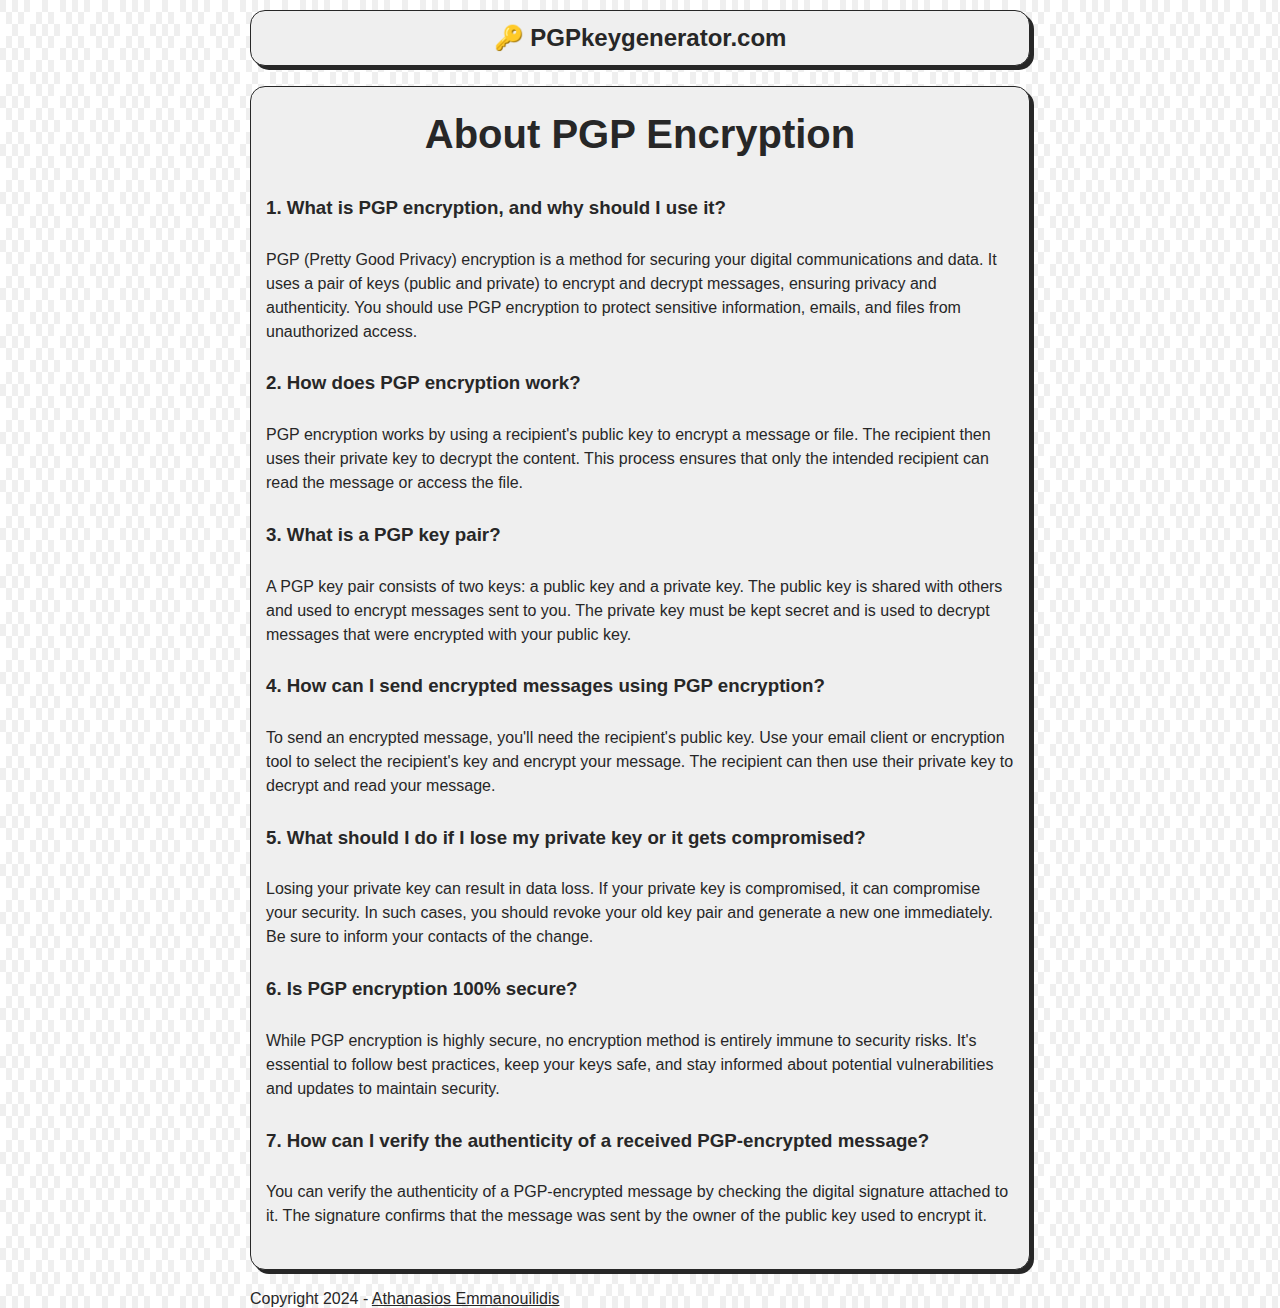
<file: about-pgp-encryption.html>
<!DOCTYPE html>
<html lang="en">

<head>
    <title>PGPkeygenerator.com - Generate OpenPGP keys online securely - About Encryption</title>
    <meta charset="UTF-8">
    <meta name="author" content="Athanasios Emmanouilidis">
    <meta name="keywords" content="PGP, key generator, cryptography">
    <meta name="robots" content="index, follow">
    <meta name="viewport" content="width=device-width, initial-scale=1">
    <meta name="theme-color" content="#272727">
    <meta name="apple-mobile-web-app-status-bar-style" content="#272727">
    <meta name="description" content="PGPkeygenerator.com is a free, online and secure PGP key generator.">

    <!-- Open Graph Meta Tags for social media sharing -->
    <meta property="og:title" content="PGPkeygenerator.com - Generate OpenPGP keys online securely">
    <meta property="og:description" content="Generate OpenPGP keys online securely.">
    <meta property="og:url" content="https://pgpkeygenerator.com">
    <meta property="og:type" content="website">

    <!-- Twitter Card Meta Tags for Twitter sharing -->
    <meta name="twitter:title" content="PGPkeygenerator.com - Generate OpenPGP keys online securely">
    <meta name="twitter:description" content="Generate OpenPGP keys online securely.">

    <style>
        body {
            width: 780px;
            margin: auto;
            background-color: #ffffff;
            background-image: url("data:image/svg+xml,%3Csvg width='60' height='48' viewBox='0 0 60 48' xmlns='http://www.w3.org/2000/svg'%3E%3Cg id='Page-1' fill='none' fill-rule='evenodd'%3E%3Cg id='fancy-rectangles' fill='%23efefef' fill-opacity='1'%3E%3Cpath d='M6 12h6v12H6V12zm12 0h6v12h-6V12zm6-12h6v12h-6V0zM12 0h6v12h-6V0zm0 24h6v12h-6V24zM0 0h6v12H0V0zm6 36h6v12H6V36zm12 0h6v12h-6V36zm12-12h6v12h-6V24zM42 0h6v12h-6V0zm-6 12h6v12h-6V12zm12 0h6v12h-6V12zM36 36h6v12h-6V36zm12 0h6v12h-6V36zm-6-12h6v12h-6V24zm12 0h6v12h-6V24z'/%3E%3C/g%3E%3C/g%3E%3C/svg%3E");
            font-family: 'Inter', 'Inter', Helvetica, sans-serif;
            color: #272727;
        }

        a {
            color: #272727;
        }

        a:visited {
            color: #272727;
        }

        h2 {
            display: block;
            font-size: 1.17em;
            margin-block-start: 1em;
            margin-block-end: 1em;
            margin-inline-start: 0px;
            margin-inline-end: 0px;
            font-weight: bold;

        }

        textarea {
            resize: none;
            border: 1px solid #272727;
            padding: 10px;
            border-radius: 15px;
        }

        .button-holder {
            margin: 10px 0px 10px 0px;
        }

        button {
            padding: 10px;
            border-radius: 15px;
            border: 1px solid #272727;
            padding: 0.75rem 1.25rem;
            border-radius: 10rem;
            text-transform: uppercase;
            font-size: 1rem;
            letter-spacing: 0.15rem;
            transition: all 0.3s;
            position: relative;
            overflow: hidden;
            box-shadow: 2px 2px #272727;
        }

        .title {
            margin: 0px;
            margin-bottom: 10px;
            font-size: 24px;
        }

        #keys-holder {
            padding: 0px 40px 20px 40px;
            border: 1px solid #272727;
            border-radius: 15px;
            background-color: #efefef;
            box-shadow: 4px 4px;
            width: 340px;
            float: right;
        }

        .copy-button {
            /* background: linear-gradient(90deg, rgb(255 255 255) 0%, rgb(14 233 195) 0%, rgb(14 233 195) 100%); */
            color: #272727;
        }

        .download-button {
            background: linear-gradient(90deg, rgb(255 255 255) 0%, rgb(255, 102, 0) 0%, rgb(255, 102, 0) 100%);
            color: white;
        }

        #title-holder {
            background-color: #efefef;
            padding: 15px;
            text-align: left;
            border-radius: 15px;
            border: 1px solid #272727;
            box-shadow: 4px 4px;
            line-height: 150%;
        }

        #parameters-holder,
        #faq-holder {
            background-color: #efefef;
            padding: 15px;
            margin: 20px 0px;
            text-align: left;
            border-radius: 15px;
            border: 1px solid #272727;
            box-shadow: 4px 4px;
        }

        #faq-holder p {
            padding: 10px 0px;
            line-height: 1.5;
        }

        #faq-holder li {
            padding: 8px;
            line-height: 1.5;
        }

        #copyright-holder {
            margin-top: 10px;
        }

        html .popup-body {
            text-align: left;
        }

        html .popup-body p {
            margin: 5px;
        }

        html .popup.about .popup-body {
            font-size: unset;
            margin-bottom: 15px;
        }

        html .popup.about .popup-content {
            background-color: #ffffff;
            width: min(600px, 90vw);
        }

        html .popup-title {
            margin-top: 22px;
            font-size: min(20px, 11vw);
            font-weight: 600;
        }

        #parameters-holder label {
            display: block;
            margin: 5px 0px;
        }

        #generate-keys-button {
            padding: 48px;
            border: 1px solid gray;
            margin: 20px 0px;
            color: white;
            background: #272727;
        }

        #parameters-holder select,
        #parameters-holder input {
            padding: 5px;
            border: 1px solid #272727;
            border-radius: 5px;
        }

        #parameters-holder div {
            margin-bottom: 10px;
        }

        #generate-key-button-holder {
            margin: auto;
            display: flex;
            align-items: center;
            justify-content: center;
        }

        #textinput-holder {
            margin: auto;
            width: 186px;
        }

        #parameters-holder select {
            width: 107%;
        }

        #parameters-holder input {
            width: 100%;
        }

        .key-size-select-holder {
            display: none;
        }

        #title-and-parameters-holder {
            width: 340px;
            float: left;
        }

        @media (max-width: 768px) {

            body {
                width: 100%;
                padding: 10px;
            }

            #keys-holder {
                padding: 0px 40px 20px 40px;
                border: 1px solid #272727;
                border-radius: 15px;
                background-color: #efefef;
                box-shadow: 4px 4px;
                width: 85%;
                float: left;
            }

            #faq-holder {
                width: 84%;
            }

            #title-and-parameters-holder {
                width: 85%;
                float: left;
            }

            #title-holder {
                width: 84%;
            }

            #parameters-holder {
                width: 100%;
            }

            #copyright-holder {
                margin-top: 10px;
                margin-bottom: 10px;
                float: left;
            }

            #keys-holder-parent {
                width: 85%;
                float: left;
            }

            textarea {
                width: 100%;
            }

            #keys-holder button {
                padding: 0.5rem 0.5rem;
            }

        }
    </style>

    <script type="application/ld+json">
        {
            "@context": "http://schema.org",
            "@type": "WebSite",
            "name": "PGPkeygenerator.com",
            "url": "https://www.pgpkeygenerator.com/",
            "description": "Generate OpenPGP keys online securely."
        }
    </script>

</head>

<body>

    <div id="title-holder" style="margin-top:10px;">
        <h1 class="title" style="margin-bottom:0px;text-align: center;"><a href="/" style="text-decoration: none;">🔑
                PGPkeygenerator.com</a></h1>
    </div>

    <div id="faq-holder">

        <h2 style="font-size: 40px;text-align: center;margin-top: 10px;">About PGP Encryption</h2>
        <h3>1. What is PGP encryption, and why should I use it?</h3>

        <p>PGP (Pretty Good Privacy) encryption is a method for securing your digital communications and data. It uses a
            pair of keys (public and private) to encrypt and decrypt messages, ensuring privacy and authenticity. You
            should
            use PGP encryption to protect sensitive information, emails, and files from unauthorized access.</p>

        <h3>2. How does PGP encryption work?</h3>

        <p>PGP encryption works by using a recipient's public key to encrypt a message or file. The recipient then uses
            their private key to decrypt the content. This process ensures that only the intended recipient can read the
            message or access the file.</p>

        <h3>3. What is a PGP key pair?</h3>

        <p>A PGP key pair consists of two keys: a public key and a private key. The public key is shared with others and
            used to encrypt messages sent to you. The private key must be kept secret and is used to decrypt messages
            that
            were encrypted with your public key.</p>

        <h3>4. How can I send encrypted messages using PGP encryption?</h3>

        <p>To send an encrypted message, you'll need the recipient's public key. Use your email client or encryption
            tool to select the recipient's key and encrypt your message. The recipient can then use their private key to
            decrypt and read your message.</p>

        <h3>5. What should I do if I lose my private key or it gets compromised?</h3>

        <p>Losing your private key can result in data loss. If your private key is compromised, it can compromise your
            security. In such cases, you should revoke your old key pair and generate a new one immediately. Be sure to
            inform your contacts of the change.</p>

        <h3>6. Is PGP encryption 100% secure?</h3>

        <p>While PGP encryption is highly secure, no encryption method is entirely immune to security risks. It's
            essential to follow best practices, keep your keys safe, and stay informed about potential vulnerabilities
            and updates
            to maintain security.</p>

        <h3>7. How can I verify the authenticity of a received PGP-encrypted message?</h3>

        <p>You can verify the authenticity of a PGP-encrypted message by checking the digital signature attached to it.
            The signature confirms that the message was sent by the owner of the public key used to encrypt it.</p>

    </div>

    </div>

    </div>

    <div id="copyright-holder">Copyright 2024 - <a href="https://emman.dev">Athanasios Emmanouilidis</a></div>

</body>

</html>
</file>
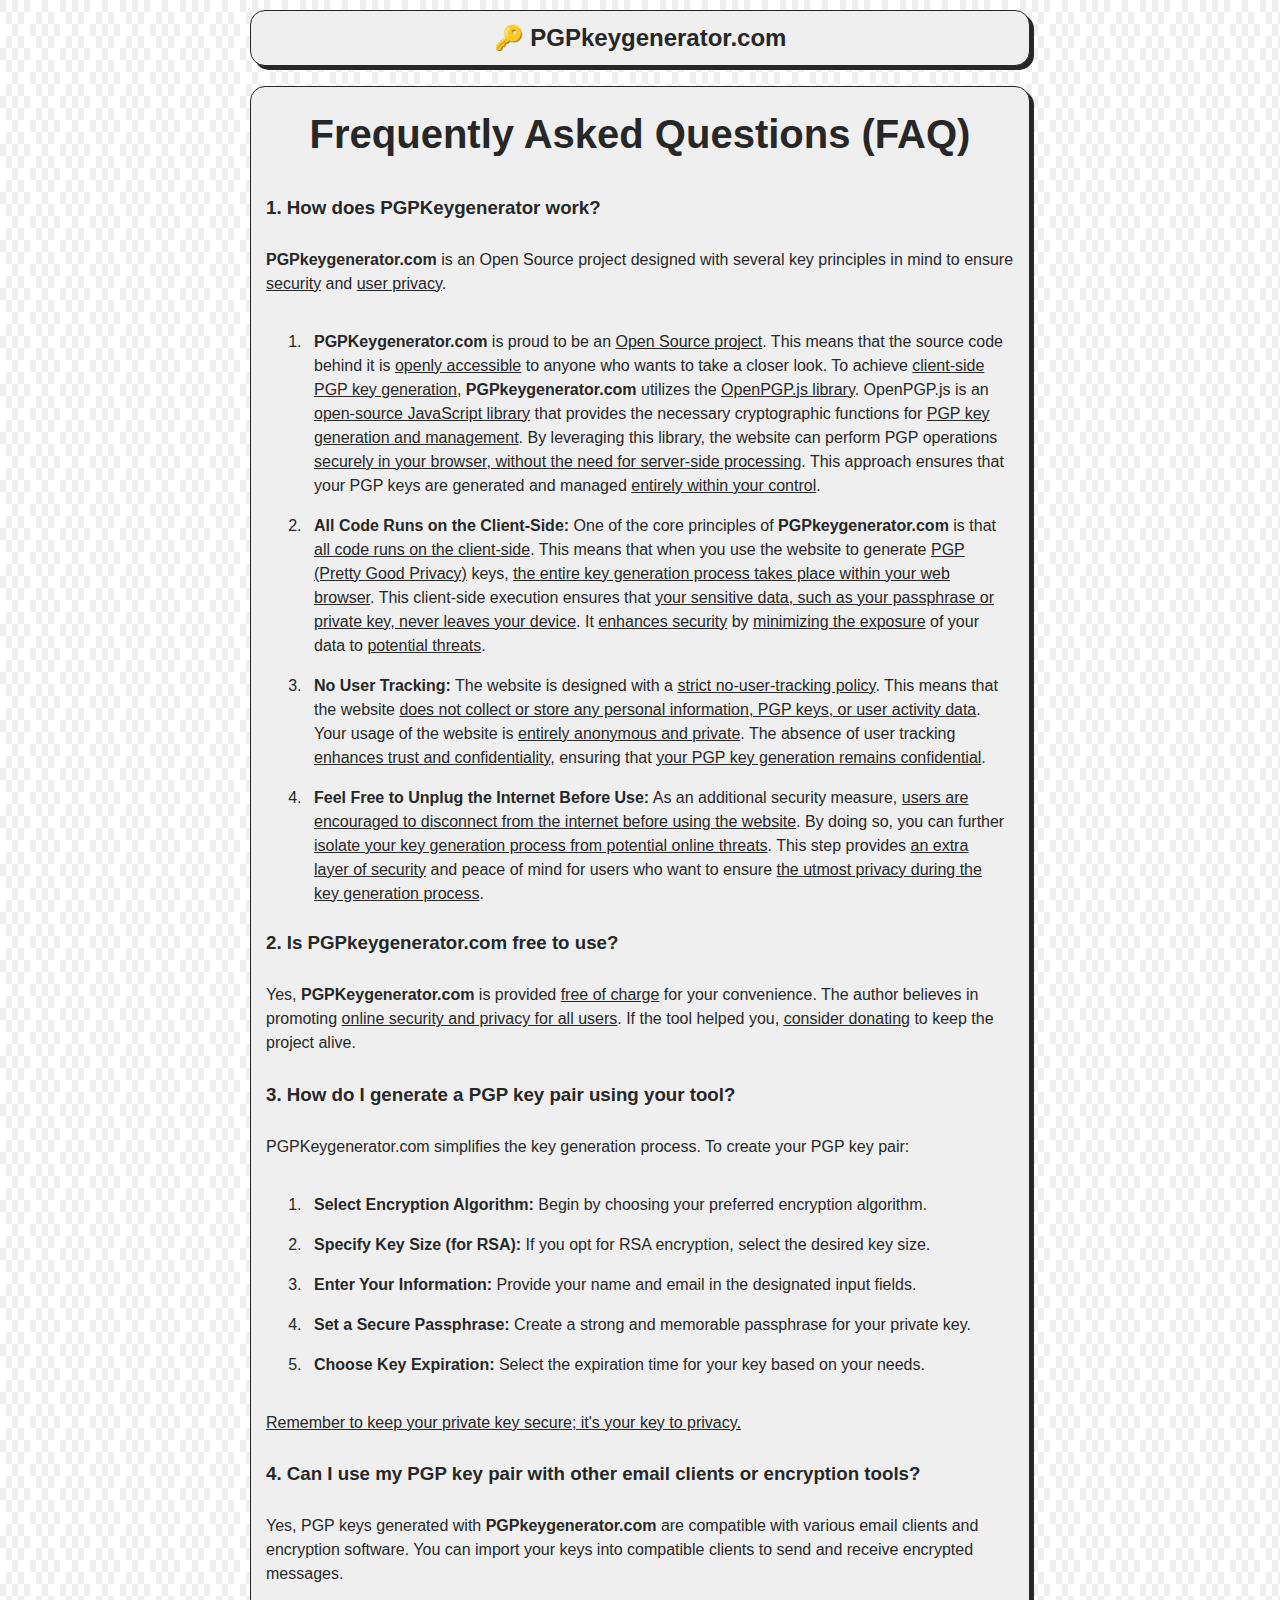
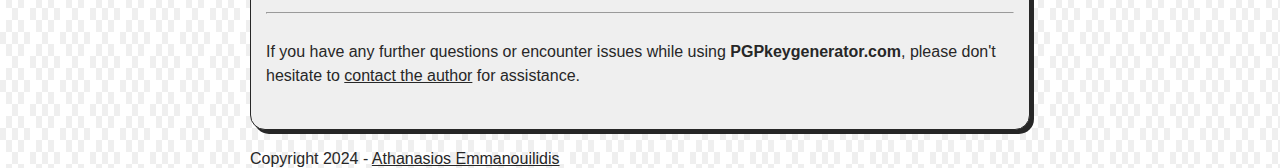
<file: faq.html>
<!DOCTYPE html>
<html lang="en">

<head>
    <title>PGPkeygenerator.com - Generate OpenPGP keys online securely - FAQ</title>
    <meta charset="UTF-8">
    <meta name="author" content="Athanasios Emmanouilidis">
    <meta name="keywords" content="PGP, key generator, cryptography">
    <meta name="robots" content="index, follow">
    <meta name="viewport" content="width=device-width, initial-scale=1">
    <meta name="theme-color" content="#272727">
    <meta name="apple-mobile-web-app-status-bar-style" content="#272727">
    <meta name="description" content="PGPkeygenerator.com is a free, online and secure PGP key generator.">

    <!-- Open Graph Meta Tags for social media sharing -->
    <meta property="og:title" content="PGPkeygenerator.com - Generate OpenPGP keys online securely">
    <meta property="og:description" content="Generate OpenPGP keys online securely.">
    <meta property="og:url" content="https://pgpkeygenerator.com">
    <meta property="og:type" content="website">

    <!-- Twitter Card Meta Tags for Twitter sharing -->
    <meta name="twitter:title" content="PGPkeygenerator.com - Generate OpenPGP keys online securely">
    <meta name="twitter:description" content="Generate OpenPGP keys online securely.">

    <style>
        body {
            width: 780px;
            margin: auto;
            background-color: #ffffff;
            background-image: url("data:image/svg+xml,%3Csvg width='60' height='48' viewBox='0 0 60 48' xmlns='http://www.w3.org/2000/svg'%3E%3Cg id='Page-1' fill='none' fill-rule='evenodd'%3E%3Cg id='fancy-rectangles' fill='%23efefef' fill-opacity='1'%3E%3Cpath d='M6 12h6v12H6V12zm12 0h6v12h-6V12zm6-12h6v12h-6V0zM12 0h6v12h-6V0zm0 24h6v12h-6V24zM0 0h6v12H0V0zm6 36h6v12H6V36zm12 0h6v12h-6V36zm12-12h6v12h-6V24zM42 0h6v12h-6V0zm-6 12h6v12h-6V12zm12 0h6v12h-6V12zM36 36h6v12h-6V36zm12 0h6v12h-6V36zm-6-12h6v12h-6V24zm12 0h6v12h-6V24z'/%3E%3C/g%3E%3C/g%3E%3C/svg%3E");
            font-family: 'Inter', 'Inter', Helvetica, sans-serif;
            color: #272727;
        }

        a {
            color: #272727;
        }

        a:visited {
            color: #272727;
        }

        h2 {
            display: block;
            font-size: 1.17em;
            margin-block-start: 1em;
            margin-block-end: 1em;
            margin-inline-start: 0px;
            margin-inline-end: 0px;
            font-weight: bold;

        }

        textarea {
            resize: none;
            border: 1px solid #272727;
            padding: 10px;
            border-radius: 15px;
        }

        .button-holder {
            margin: 10px 0px 10px 0px;
        }

        button {
            padding: 10px;
            border-radius: 15px;
            border: 1px solid #272727;
            padding: 0.75rem 1.25rem;
            border-radius: 10rem;
            text-transform: uppercase;
            font-size: 1rem;
            letter-spacing: 0.15rem;
            transition: all 0.3s;
            position: relative;
            overflow: hidden;
            box-shadow: 2px 2px #272727;
        }

        .title {
            margin: 0px;
            margin-bottom: 10px;
            font-size: 24px;
        }

        #keys-holder {
            padding: 0px 40px 20px 40px;
            border: 1px solid #272727;
            border-radius: 15px;
            background-color: #efefef;
            box-shadow: 4px 4px;
            width: 340px;
            float: right;
        }

        .copy-button {
            /* background: linear-gradient(90deg, rgb(255 255 255) 0%, rgb(14 233 195) 0%, rgb(14 233 195) 100%); */
            color: #272727;
        }

        .download-button {
            background: linear-gradient(90deg, rgb(255 255 255) 0%, rgb(255, 102, 0) 0%, rgb(255, 102, 0) 100%);
            color: white;
        }

        #title-holder {
            background-color: #efefef;
            padding: 15px;
            text-align: left;
            border-radius: 15px;
            border: 1px solid #272727;
            box-shadow: 4px 4px;
            line-height: 150%;
        }

        #parameters-holder,
        #faq-holder {
            background-color: #efefef;
            padding: 15px;
            margin: 20px 0px;
            text-align: left;
            border-radius: 15px;
            border: 1px solid #272727;
            box-shadow: 4px 4px;
        }

        #faq-holder p {
            padding: 10px 0px;
            line-height: 1.5;
        }

        #faq-holder li {
            padding: 8px;
            line-height: 1.5;
        }

        #copyright-holder {
            margin-top: 10px;
        }

        html .popup-body {
            text-align: left;
        }

        html .popup-body p {
            margin: 5px;
        }

        html .popup.about .popup-body {
            font-size: unset;
            margin-bottom: 15px;
        }

        html .popup.about .popup-content {
            background-color: #ffffff;
            width: min(600px, 90vw);
        }

        html .popup-title {
            margin-top: 22px;
            font-size: min(20px, 11vw);
            font-weight: 600;
        }

        #parameters-holder label {
            display: block;
            margin: 5px 0px;
        }

        #generate-keys-button {
            padding: 48px;
            border: 1px solid gray;
            margin: 20px 0px;
            color: white;
            background: #272727;
        }

        #parameters-holder select,
        #parameters-holder input {
            padding: 5px;
            border: 1px solid #272727;
            border-radius: 5px;
        }

        #parameters-holder div {
            margin-bottom: 10px;
        }

        #generate-key-button-holder {
            margin: auto;
            display: flex;
            align-items: center;
            justify-content: center;
        }

        #textinput-holder {
            margin: auto;
            width: 186px;
        }

        #parameters-holder select {
            width: 107%;
        }

        #parameters-holder input {
            width: 100%;
        }

        .key-size-select-holder {
            display: none;
        }

        #title-and-parameters-holder {
            width: 340px;
            float: left;
        }

        @media (max-width: 768px) {

            body {
                width: 100%;
                padding: 10px;
            }

            #keys-holder {
                padding: 0px 40px 20px 40px;
                border: 1px solid #272727;
                border-radius: 15px;
                background-color: #efefef;
                box-shadow: 4px 4px;
                width: 85%;
                float: left;
            }

            #faq-holder {
                width: 84%;
            }

            #title-and-parameters-holder {
                width: 85%;
                float: left;
            }

            #title-holder {
                width: 84%;
            }

            #parameters-holder {
                width: 100%;
            }

            #copyright-holder {
                margin-top: 10px;
                margin-bottom: 10px;
                float: left;
            }

            #keys-holder-parent {
                width: 85%;
                float: left;
            }

            textarea {
                width: 100%;
            }

            #keys-holder button {
                padding: 0.5rem 0.5rem;
            }

        }
    </style>

    <script type="application/ld+json">
        {
            "@context": "http://schema.org",
            "@type": "WebSite",
            "name": "PGPkeygenerator.com",
            "url": "https://www.pgpkeygenerator.com/",
            "description": "Generate OpenPGP keys online securely."
        }
    </script>

</head>

<body>

    <div id="title-holder" style="margin-top:10px;">
        <h1 class="title" style="margin-bottom:0px;text-align: center;"><a href="/" style="text-decoration: none;">🔑
                PGPkeygenerator.com</a></h1>
    </div>

    <div id="faq-holder">

        <h2 style="font-size: 40px;text-align: center;margin-top: 10px;">Frequently Asked Questions (FAQ)</h2>

        <h3>1. How does PGPKeygenerator work?</h3>

        <p><b>PGPkeygenerator.com</b> is an Open Source project designed with several key principles in mind to ensure
            <u>security</u> and
            <u>user privacy</u>.

        <ol>
            <li><b>PGPKeygenerator.com</b> is proud to be an <u>Open Source project</u>. This means that the source code
                behind it is <a href="https://github.com/athanasiosem/pgpkeygenerator.com/">openly accessible</a> to
                anyone who wants to take a closer look.
                To achieve <u>client-side PGP key generation</u>, <b>PGPkeygenerator.com</b> utilizes the <u>OpenPGP.js
                    library</u>.
                OpenPGP.js is an <u>open-source JavaScript library</u> that provides the
                necessary cryptographic functions for <u>PGP key generation and management</u>. By leveraging this
                library, the
                website can perform PGP operations <u>securely in your browser, without the need for server-side
                    processing</u>.
                This approach ensures that your PGP keys are generated and managed <u>entirely within your control</u>.
            </li>
            <li>
                <b>All Code Runs on the Client-Side:</b> One of the core principles of <b>PGPkeygenerator.com</b> is
                that <u>all code runs on the client-side</u>. This means that when you use the website to generate
                <u>PGP
                    (Pretty Good Privacy)</u> keys, <u>the entire key generation process takes place within your web
                    browser</u>. This
                client-side execution ensures that <u>your sensitive data, such as your passphrase or private key, never
                    leaves your
                    device</u>. It <u>enhances security</u> by <u>minimizing the exposure</u> of your data to
                <u>potential threats</u>.
            </li>
            <li>
                <b>No User Tracking:</b> The website is designed with a <u>strict no-user-tracking policy</u>.
                This means that the website <u>does not collect or store any personal information, PGP keys,
                    or user activity data</u>. Your usage of the website is <u>entirely anonymous
                    and private</u>. The absence of user tracking <u>enhances trust and confidentiality</u>, ensuring
                that <u>your PGP key generation remains confidential</u>.
            </li>
            <li>
                <b>Feel Free to Unplug the Internet Before Use:</b> As an additional security measure, <u>users are
                    encouraged to disconnect from the internet before using the website</u>. By doing so, you can
                further <u>isolate your key generation process from potential online threats</u>. This step provides
                <u>an extra layer
                    of security</u> and peace of mind for users who want to ensure <u>the utmost privacy during the key
                    generation process</u>.
            </li>
        </ol>

        <h3>2. Is PGPkeygenerator.com free to use?</h3>

        <p>Yes, <b>PGPKeygenerator.com</b> is provided <u>free of charge</u> for your convenience. The author believes
            in promoting <u>online security and privacy for all users</u>.
            If the tool helped you, <a href="https://www.paypal.com/donate/?hosted_button_id=64JHJZEC2L98G"><u>consider
                    donating</u></a> to keep
            the project alive.
        </p>

        <h3>3. How do I generate a PGP key pair using your tool?</h3>

        <p>PGPKeygenerator.com simplifies the key generation process. To create your PGP key pair:</p>

        <ol>
            <li>
                <strong>Select Encryption Algorithm:</strong> Begin by choosing your preferred encryption algorithm.
            </li>
            <li>
                <strong>Specify Key Size (for RSA):</strong> If you opt for RSA encryption, select the desired key size.
            </li>
            <li>
                <strong>Enter Your Information:</strong> Provide your name and email in the designated input fields.
            </li>
            <li>
                <strong>Set a Secure Passphrase:</strong> Create a strong and memorable passphrase for your private key.
            </li>
            <li>
                <strong>Choose Key Expiration:</strong> Select the expiration time for your key based on your needs.
            </li>
        </ol>

        <p><u>Remember to keep your private key secure; it's your key to privacy.</u></p>
        <h3>4. Can I use my PGP key pair with other email clients or encryption tools?</h3>

        <p>Yes, PGP keys generated with <b>PGPkeygenerator.com</b> are compatible with various email clients and
            encryption
            software. You can import your keys into compatible clients to send and receive encrypted messages.</p>

        <hr />

        <p>If you have any further questions or encounter issues while using <b>PGPkeygenerator.com</b>, please don't
            hesitate
            to <a href="mailto:a@emman.dev">contact the author</a> for assistance.</p>
    </div>

    </div>

    </div>

    <div id="copyright-holder">Copyright 2024 - <a href="https://emman.dev">Athanasios Emmanouilidis</a></div>

</body>

</html>
</file>
